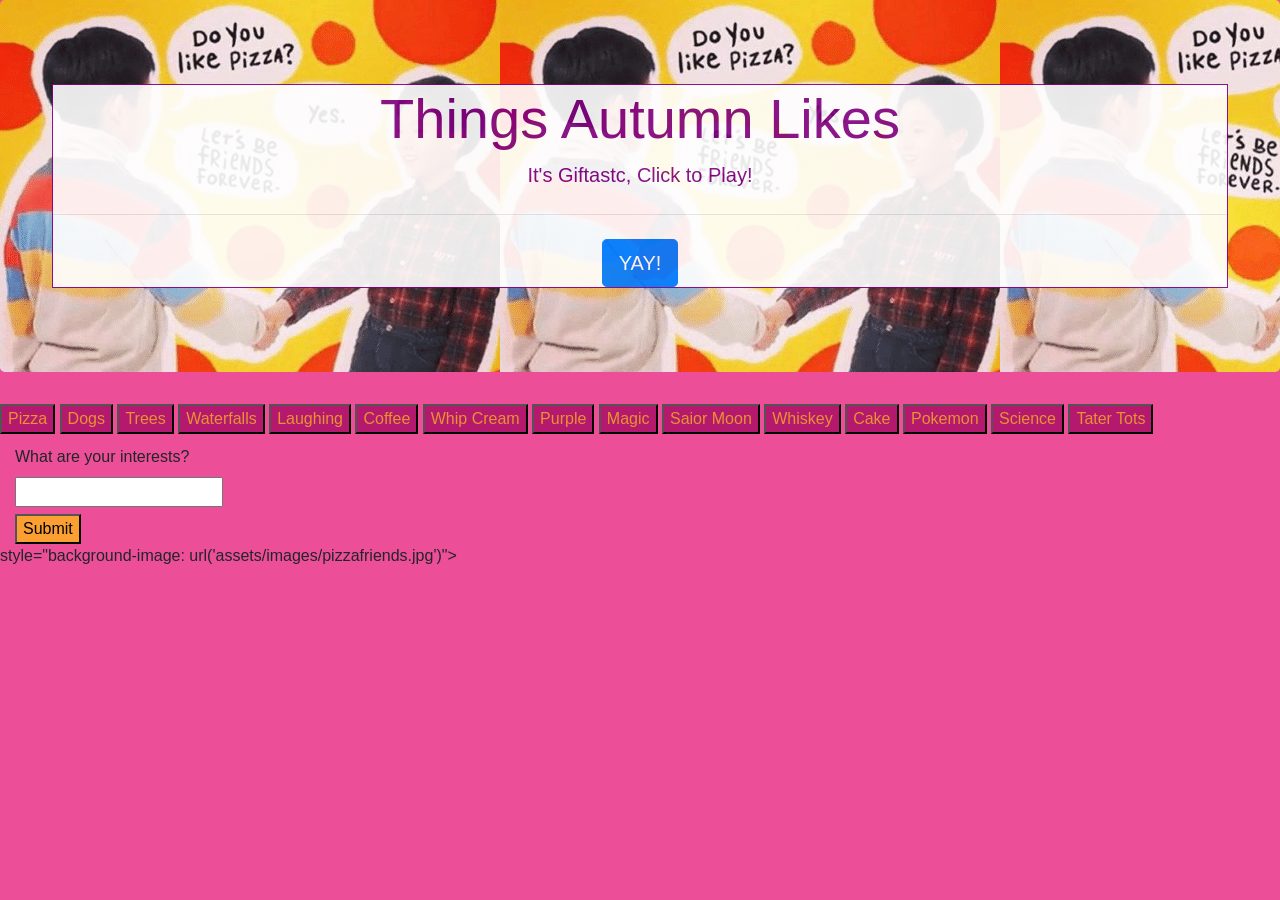
<file: index.html>
<!DOCTYPE html>
<html lang="en">

<head>
    <meta charset="UTF-8">
    <Title>Things Autumn Likes</Title>
    <link rel="stylesheet" href="https://stackpath.bootstrapcdn.com/bootstrap/4.1.3/css/bootstrap.min.css" integrity="sha384-MCw98/SFnGE8fJT3GXwEOngsV7Zt27NXFoaoApmYm81iuXoPkFOJwJ8ERdknLPMO" crossorigin="anonymous">
    <link rel="stylesheet"  type="text/css" href="assets/css/style.css">
</head>


<div class="jumbotron" id="header" style="background-image:url('assets/images/pizzafriends.png')">
    <div class="transbox">
    <h1 class="display-4">Things Autumn Likes</h1>
    <p class="lead">It's Giftastc, Click to Play!</p>
    <hr class="my-4">
    <p></p>
    <a class="btn btn-primary btn-lg" href="#" role="button">YAY!</a>
  </div>
</div>

<!-- buttons -->
<div class="container"></div>
<div class="row"></div>
<div id="autumnBtn">
    <button class="autumnBtn" data-name="Pizza">Pizza</button>
    <button class="autumnBtn" data-name="Dogs">Dogs</button>
    <button class="autumnBtn" data-name="Trees">Trees</button>
    <button class="autumnBtn" data-name="Waterfalls">Waterfalls</button>
    <button class="autumnBtn" data-name="Laughing">Laughing</button>
    <button class="autumnBtn" data-name="Coffee">Coffee</button>
    <button class="autumnBtn" data-name="Whip Cream">Whip Cream</button>
    <button class="autumnBtn" data-name="Purple">Purple</button>
    <button class="autumnBtn" data-name="Magic">Magic</button>
    <button class="autumnBtn" data-name="Sailor Moon">Saior Moon</button>
    <button class="autumnBtn" data-name="Whiskey">Whiskey</button>
    <button class="autumnBtn" data-name="Cake">Cake</button>
    <button class="autumnBtn" data-name="Pokemon">Pokemon</button>
    <button class="autumnBtn" data-name="Science">Science</button>
    <button class="autumnBtn" data-name="Tater tots"> Tater Tots</button>
</div>

<!-- gifs -->
<div class="row"></div>
 <div class="col-lg-9">
  <div class="gifdisplay"></div>   
 </div>
 <!-- Add like -->
 <div class="col-lg-3">
     <form id="like-form">
    <label for="newLike">What are your interests?</label>
    <input type="text" id="newLike">
    <br>
    <input id="addLike" type="submit" value="Submit">
     </form>
     </div>
    </div>
</div>
<footer>
        style="background-image: url('assets/images/pizzafriends.jpg')">
</footer>

<script src="https://cdnjs.cloudflare.com/ajax/libs/jquery/3.2.1/jquery.min.js"></script>
<script src="https://code.jquery.com/jquery-3.3.1.min.js" integrity="sha256-FgpCb/KJQlLNfOu91ta32o/NMZxltwRo8QtmkMRdAu8=" crossorigin="anonymous"></script>
<script src="assets/javascript/game.js"></script>
           
    
   
</body>

</html>
</file>
<file: assets/css/style.css>
.jumbotron {
    /* background-image: url('../images/pizzafriends.png'); */
    color: white;
    /* background-size: cover; */
    background-repeat: repeat;
    text-align: center;
}  
.transbox {
    color: purple;
    margin: 20px;
    background-color: white;
    border: 1px solid;
    opacity: 0.9;
  }


body {
    background-color: rgb(236, 79, 152);
}

.gifdisplay {
    margin-top: 10px;
}

.autumnBtn {
    background-color: rgb(180, 25, 110);
    color: rgb(231, 147, 50);
}

#newLike {
    margin-bottom: 7px;
}

#addLike {
    background-color: #fb9f32;
}
</file>
